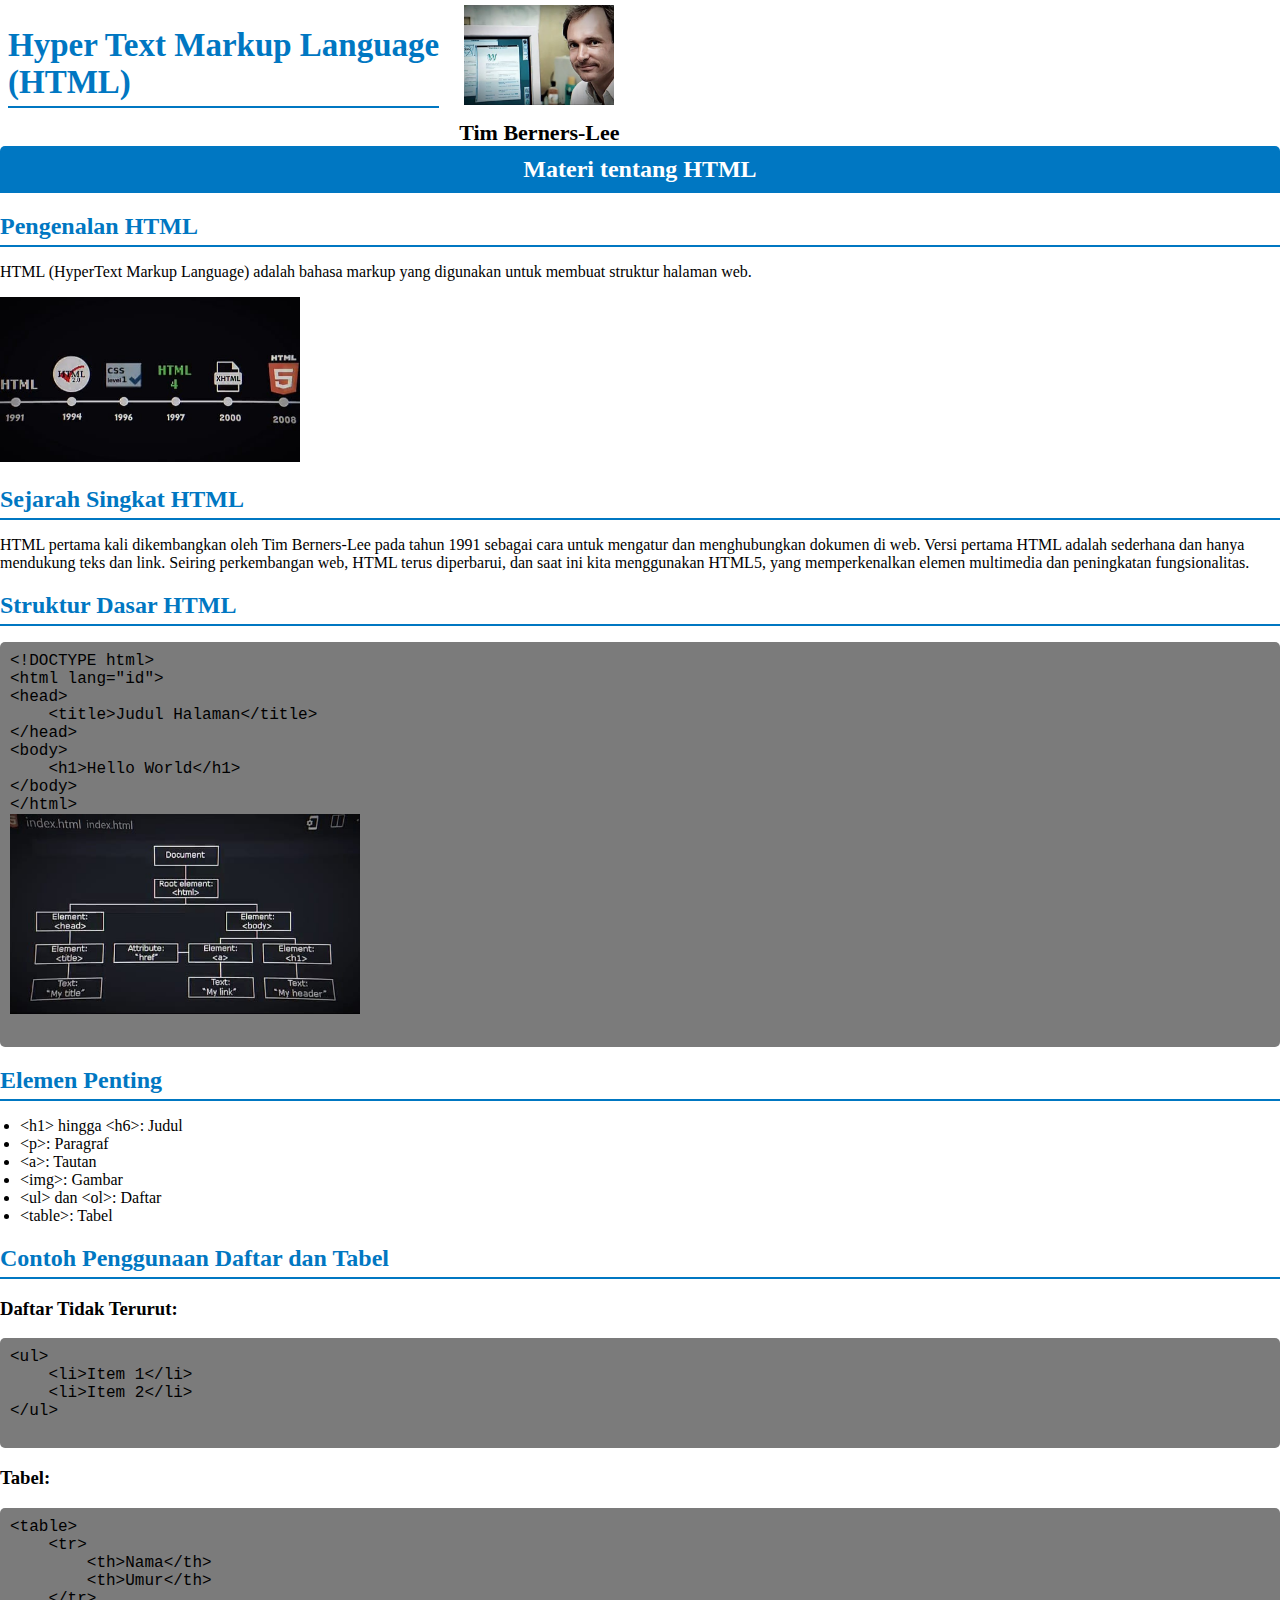
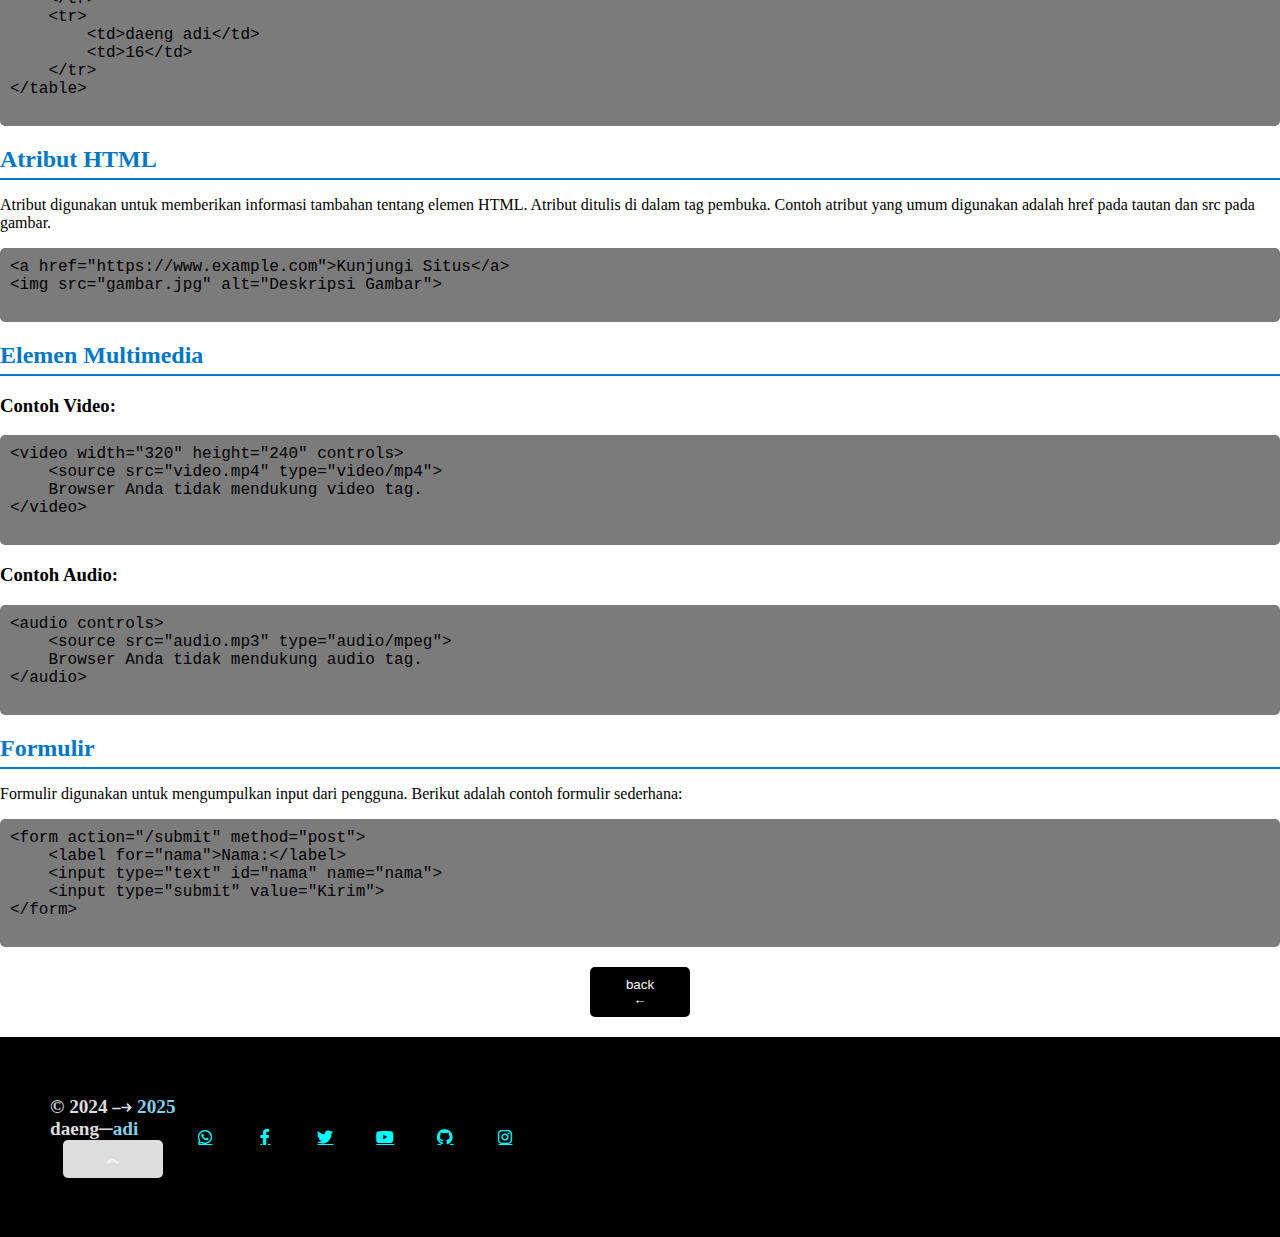
<file: Halaman1.html>
<!DOCTYPE html>
<html>
<head>
 <meta charset="utf-8">
 <title>html dasar</title>
 <link href="https://cdnjs.cloudflare.com/ajax/libs/font-awesome/5.15.4/css/all.min.css" rel="stylesheet">
 <link rel="stylesheet" href="1.css">
 </head>
 <body>
       <div class="awal">
         <h2>Hyper Text Markup Language<br>(HTML)</h2>
         <div class="content">
         <img src="1.jpeg" alt="HTML">
         <p> Tim Berners-Lee</p>
         </div>
    </div>
    <div class="container">
        <header>
            <h1>Materi tentang HTML</h1>
        </header>

        <section>
            <h2>Pengenalan HTML</h2>
            <p>HTML (HyperText Markup Language) adalah bahasa markup yang digunakan untuk membuat struktur halaman web.</p>
            <img src="11.jpeg" alt="Gambar"
        </section>

        <section>
            <h2>Sejarah Singkat HTML</h2>
            <p>
                HTML pertama kali dikembangkan oleh Tim Berners-Lee pada tahun 1991 sebagai cara untuk mengatur dan menghubungkan dokumen di web.
                Versi pertama HTML adalah sederhana dan hanya mendukung teks dan link. Seiring perkembangan web, HTML terus diperbarui,
                dan saat ini kita menggunakan HTML5, yang memperkenalkan elemen multimedia dan peningkatan fungsionalitas.
            </p>
        </section>

        <section>
            <h2>Struktur Dasar HTML</h2>
            <pre>
&lt;!DOCTYPE html&gt;
&lt;html lang="id"&gt;
&lt;head&gt;
    &lt;title&gt;Judul Halaman&lt;/title&gt;
&lt;/head&gt;
&lt;body&gt;
    &lt;h1&gt;Hello World&lt;/h1&gt;
&lt;/body&gt;
&lt;/html&gt;
<img src="11111111.jpeg" alt="Gambar">
            </pre>
        </section>

        <section>
            <h2>Elemen Penting</h2>
            <ul>
                <li>&lt;h1&gt; hingga &lt;h6&gt;: Judul</li>
                <li>&lt;p&gt;: Paragraf</li>
                <li>&lt;a&gt;: Tautan</li>
                <li>&lt;img&gt;: Gambar</li>
                <li>&lt;ul&gt; dan &lt;ol&gt;: Daftar</li>
                <li>&lt;table&gt;: Tabel</li>
            </ul>
        </section>

        <section>
            <h2>Contoh Penggunaan Daftar dan Tabel</h2>
            <h3>Daftar Tidak Terurut:</h3>
            <pre>
&lt;ul&gt;
    &lt;li&gt;Item 1&lt;/li&gt;
    &lt;li&gt;Item 2&lt;/li&gt;
&lt;/ul&gt;
            </pre>

            <h3>Tabel:</h3>
            <pre>
&lt;table&gt;
    &lt;tr&gt;
        &lt;th&gt;Nama&lt;/th&gt;
        &lt;th&gt;Umur&lt;/th&gt;
    &lt;/tr&gt;
    &lt;tr&gt;
        &lt;td&gt;daeng adi&lt;/td&gt;
        &lt;td&gt;16&lt;/td&gt;
    &lt;/tr&gt;
&lt;/table&gt;
            </pre>
        </section>

        <section>
            <h2>Atribut HTML</h2>
            <p>
                Atribut digunakan untuk memberikan informasi tambahan tentang elemen HTML. Atribut ditulis di dalam tag pembuka.
                Contoh atribut yang umum digunakan adalah href pada tautan dan src pada gambar.
            </p>
            <pre>
&lt;a href="https://www.example.com"&gt;Kunjungi Situs&lt;/a&gt;
&lt;img src="gambar.jpg" alt="Deskripsi Gambar"&gt;
            </pre>
        </section>

        <section>
            <h2>Elemen Multimedia</h2>
            <h3>Contoh Video:</h3>
            <pre>
&lt;video width="320" height="240" controls&gt;
    &lt;source src="video.mp4" type="video/mp4"&gt;
    Browser Anda tidak mendukung video tag.
&lt;/video&gt;
            </pre>

            <h3>Contoh Audio:</h3>
            <pre>
&lt;audio controls&gt;
    &lt;source src="audio.mp3" type="audio/mpeg"&gt;
    Browser Anda tidak mendukung audio tag.
&lt;/audio&gt;
            </pre>
        </section>

        <section>
            <h2>Formulir</h2>
            <p>Formulir digunakan untuk mengumpulkan input dari pengguna. Berikut adalah contoh formulir sederhana:</p>
            <pre>
&lt;form action="/submit" method="post"&gt;
    &lt;label for="nama"&gt;Nama:&lt;/label&gt;
    &lt;input type="text" id="nama" name="nama"&gt;
    &lt;input type="submit" value="Kirim"&gt;
&lt;/form&gt;
            </pre>
        </section>
           <button onclick="window.location.href='Index.html'">back<br>&larr;</button>
    </div>
    <footer>
        <div class="footer-content">
          <p>&copy; 2024 &rbarr; <span>2025</span> <br>daeng&HorizontalLine;<span>adi</span></p>
          <button id="back-to-top">︽</button>
        </div>
       <!--social-->
     <div class="social-icons">
     <a href="#"><i class="fab fa-whatsapp"></i></a>
     <a href="#"><i class="fab fa-facebook-f"></i></a>
     <a href="#"><i class="fab fa-twitter"></i></a>
     <a href="#"><i class="fab fa-youtube"></i></a>
     <a href="#"><i class="fab fa-github"></i></a>
     <a href="#"><i class="fab fa-instagram"></i></a>
   
     </div>
     </footer>
       <script src="1.js"></script>
     </body>
   </html>
</file>
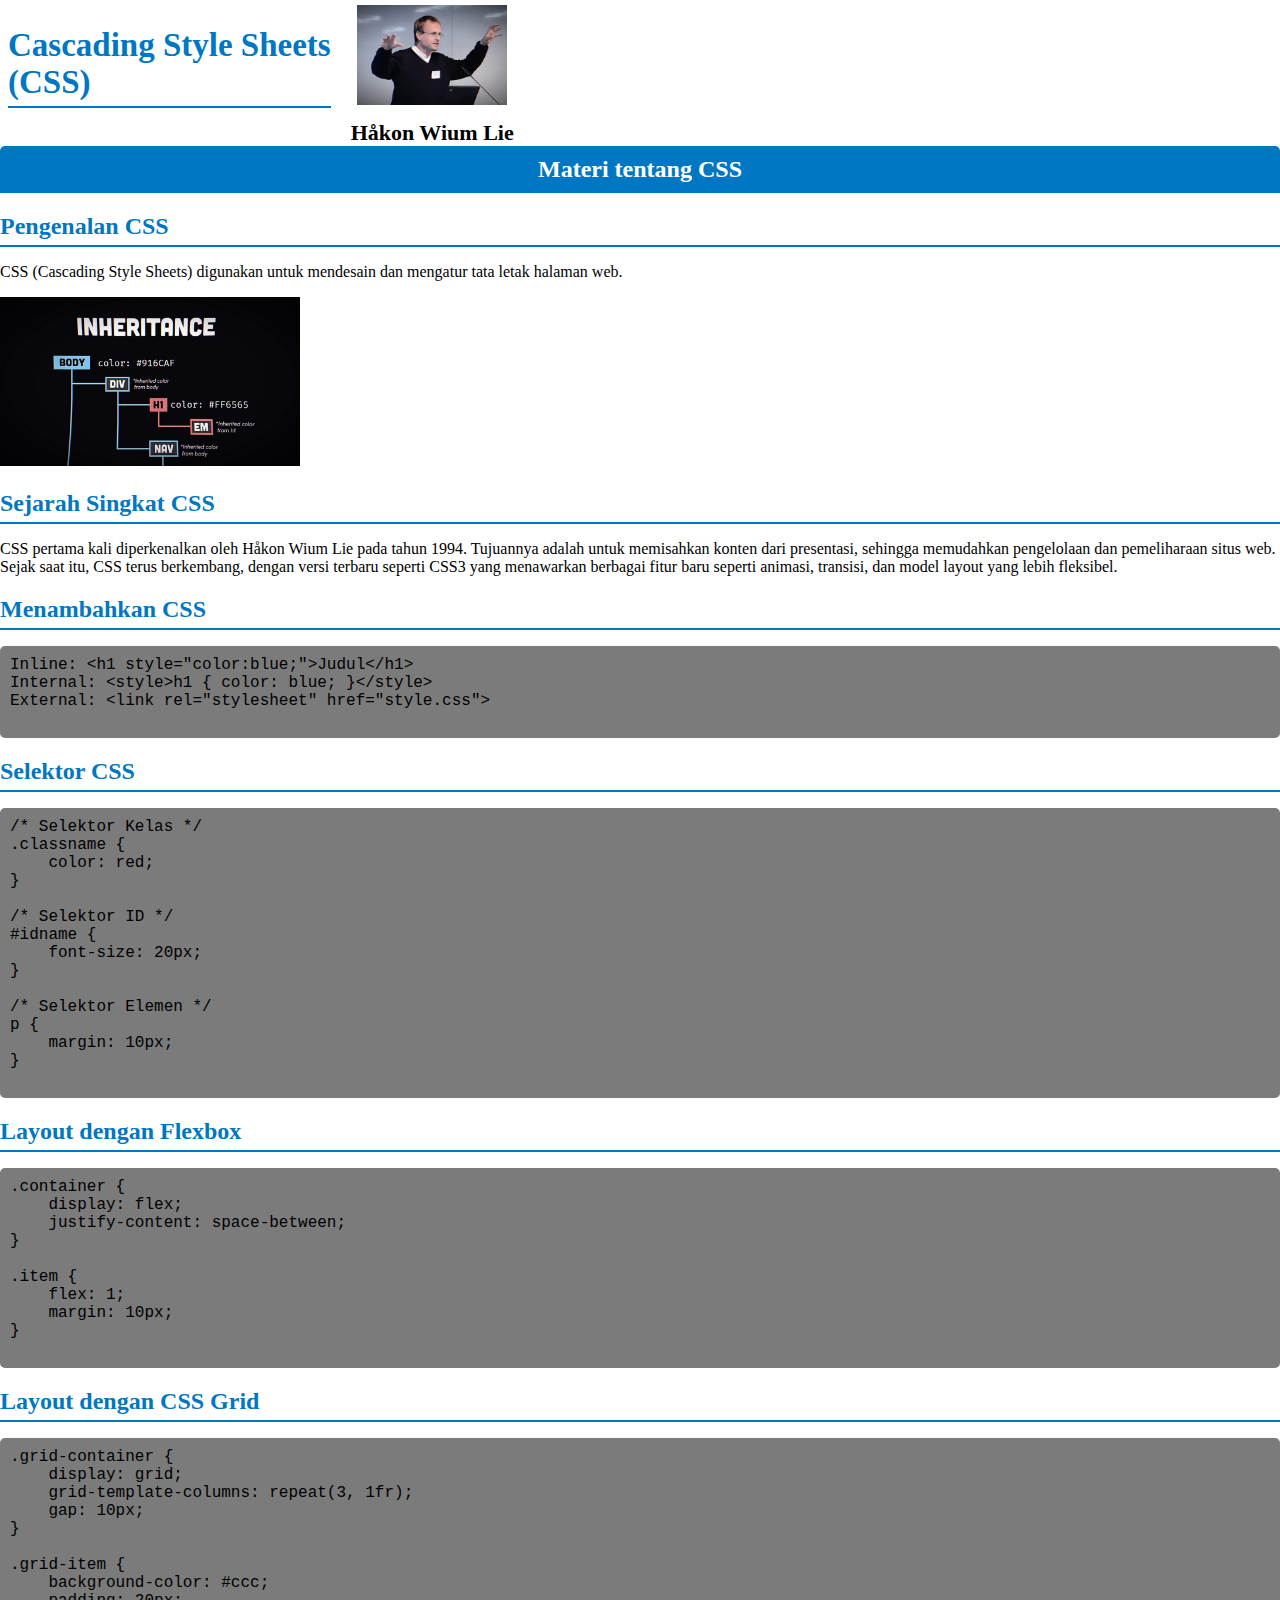
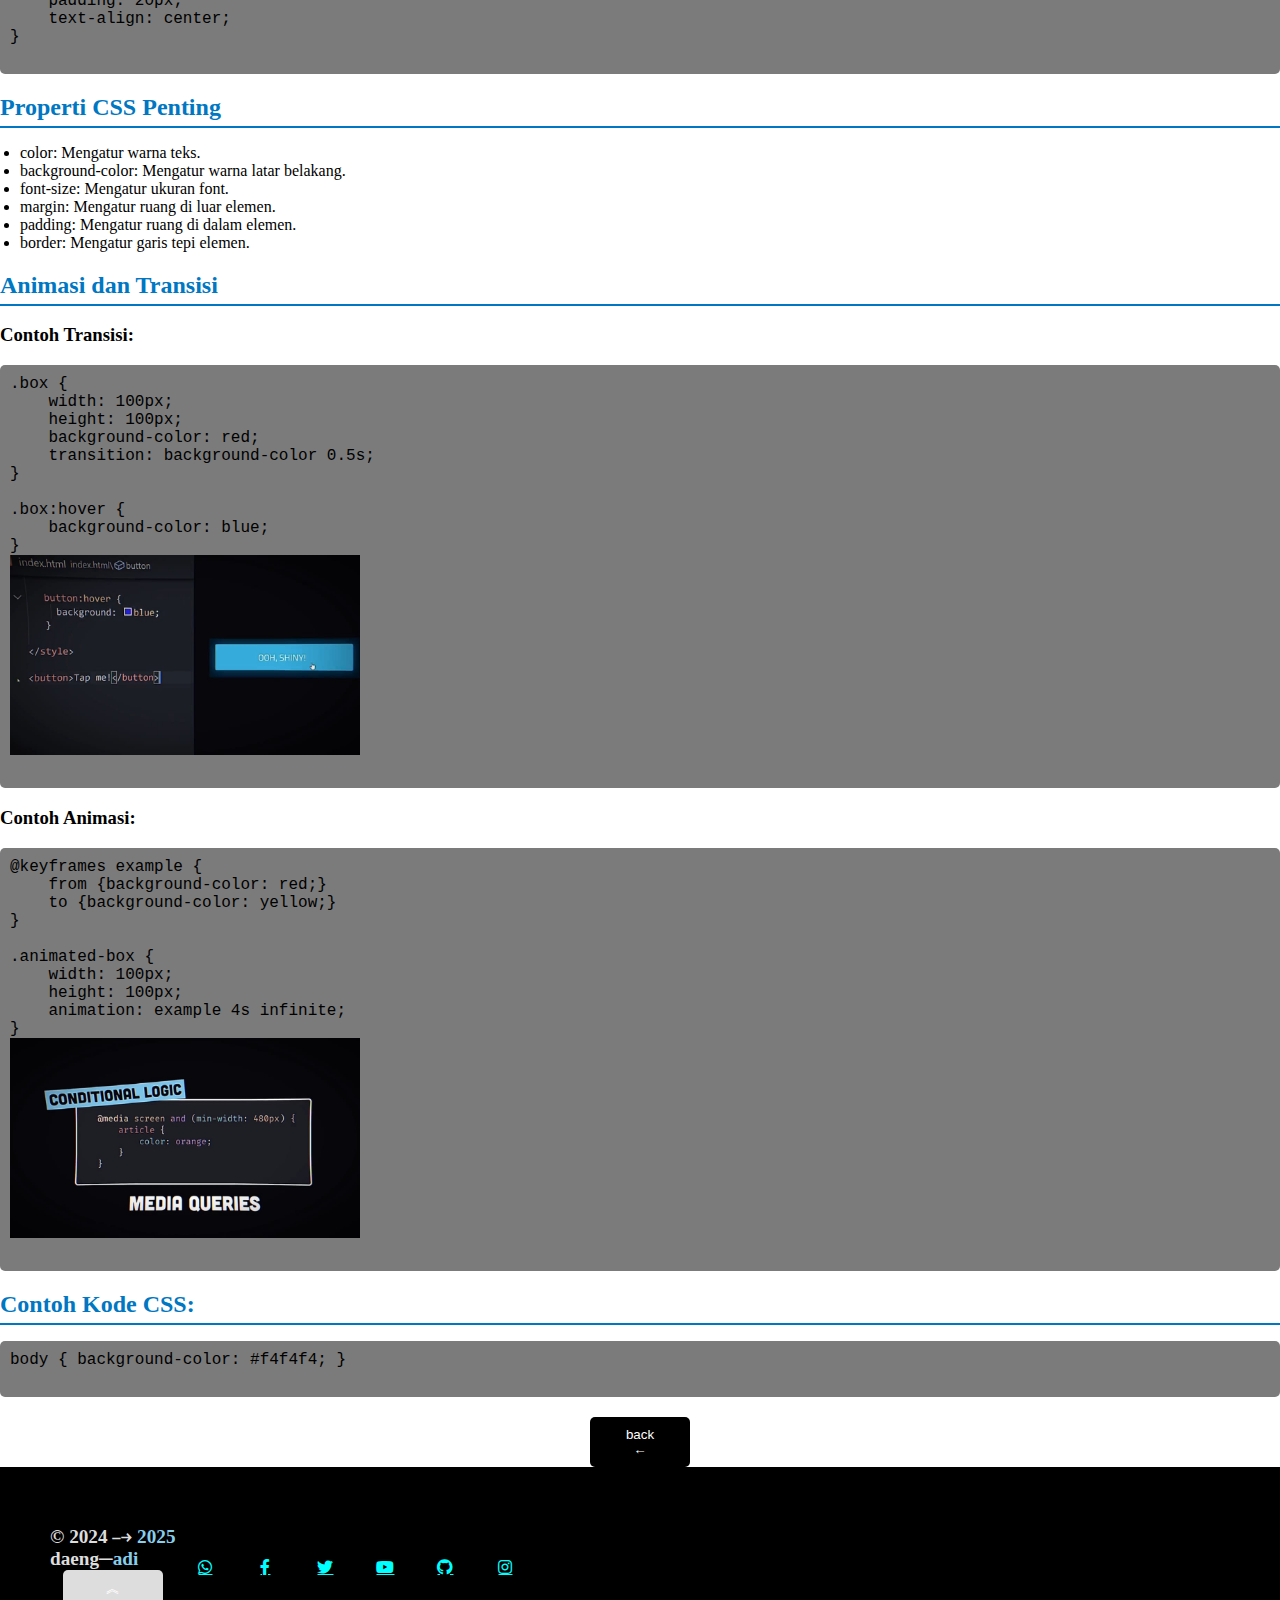
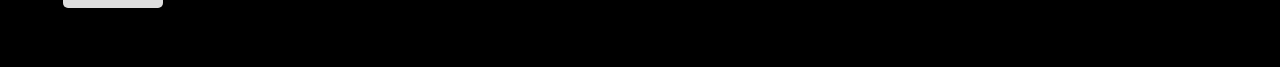
<file: halaman2.html>
<!DOCTYPE html>
<html>
<head>
 <meta charset="utf-8">
 <title>html dasar</title>
 <link href="https://cdnjs.cloudflare.com/ajax/libs/font-awesome/5.15.4/css/all.min.css" rel="stylesheet">
 <link rel="stylesheet" href="1.css">
 </head>
 <body>
       <div class="awal">
         <h2>Cascading Style Sheets<br>(CSS)</h2>
         <div class="content">
         <img src="2.jpeg" alt="HTML">
         <p>Håkon Wium Lie</p>
         </div>
    </div>
    <div class="container">
        <header>
            <h1>Materi tentang CSS</h1>
        </header>

        <section>
            <h2>Pengenalan CSS</h2>
            <p>CSS (Cascading Style Sheets) digunakan untuk mendesain dan mengatur tata letak halaman web.</p>
            <img src="22.jpeg" alt="gambar">
        </section>

        <section>
            <h2>Sejarah Singkat CSS</h2>
            <p>
                CSS pertama kali diperkenalkan oleh Håkon Wium Lie pada tahun 1994. Tujuannya adalah untuk memisahkan konten dari presentasi, 
                sehingga memudahkan pengelolaan dan pemeliharaan situs web. Sejak saat itu, CSS terus berkembang, dengan versi terbaru seperti CSS3 
                yang menawarkan berbagai fitur baru seperti animasi, transisi, dan model layout yang lebih fleksibel.
            </p>
        </section>

        <section>
            <h2>Menambahkan CSS</h2>
            <pre>
Inline: &lt;h1 style="color:blue;"&gt;Judul&lt;/h1&gt;
Internal: &lt;style&gt;h1 { color: blue; }&lt;/style&gt;
External: &lt;link rel="stylesheet" href="style.css"&gt;
            </pre>
        </section>

        <section>
            <h2>Selektor CSS</h2>
            <pre>
/* Selektor Kelas */
.classname {
    color: red;
}

/* Selektor ID */
#idname {
    font-size: 20px;
}

/* Selektor Elemen */
p {
    margin: 10px;
}
            </pre>
        </section>

        <section>
            <h2>Layout dengan Flexbox</h2>
            <pre>
.container {
    display: flex;
    justify-content: space-between;
}

.item {
    flex: 1;
    margin: 10px;
}
            </pre>
        </section>

        <section>
            <h2>Layout dengan CSS Grid</h2>
            <pre>
.grid-container {
    display: grid;
    grid-template-columns: repeat(3, 1fr);
    gap: 10px;
}

.grid-item {
    background-color: #ccc;
    padding: 20px;
    text-align: center;
}
            </pre>
        </section>

        <section>
            <h2>Properti CSS Penting</h2>
            <ul>
                <li>color: Mengatur warna teks.</li>
                <li>background-color: Mengatur warna latar belakang.</li>
                <li>font-size: Mengatur ukuran font.</li>
                <li>margin: Mengatur ruang di luar elemen.</li>
                <li>padding: Mengatur ruang di dalam elemen.</li>
                <li>border: Mengatur garis tepi elemen.</li>
            </ul>
        </section>

        <section>
            <h2>Animasi dan Transisi</h2>
            <h3>Contoh Transisi:</h3>
            <pre>
.box {
    width: 100px;
    height: 100px;
    background-color: red;
    transition: background-color 0.5s;
}

.box:hover {
    background-color: blue;
}
<img src="666666.jpeg" alt="gambar">
            </pre>

            <h3>Contoh Animasi:</h3>
            <pre>
@keyframes example {
    from {background-color: red;}
    to {background-color: yellow;}
}

.animated-box {
    width: 100px;
    height: 100px;
    animation: example 4s infinite;
}
<img src="2222222.jpeg" alt="gambar">
            </pre>
        </section>

        <section>
            <h2>Contoh Kode CSS:</h2>
            <pre>
body { background-color: #f4f4f4; }
            </pre>
        </section>

        <button onclick="window.location.href='Index.html'">back<br>&larr;</button>
    </div>
    <footer>
        <div class="footer-content">
          <p>&copy; 2024 &rbarr; <span>2025</span> <br>daeng&HorizontalLine;<span>adi</span></p>
          <button id="back-to-top">︽</button>
        </div>
       <!--social-->
     <div class="social-icons">
     <a href="#"><i class="fab fa-whatsapp"></i></a>
     <a href="#"><i class="fab fa-facebook-f"></i></a>
     <a href="#"><i class="fab fa-twitter"></i></a>
     <a href="#"><i class="fab fa-youtube"></i></a>
     <a href="#"><i class="fab fa-github"></i></a>
     <a href="#"><i class="fab fa-instagram"></i></a>
   
     </div>
     </footer>
       <script src="1.js"></script>
     </body>
   </html>
</file>
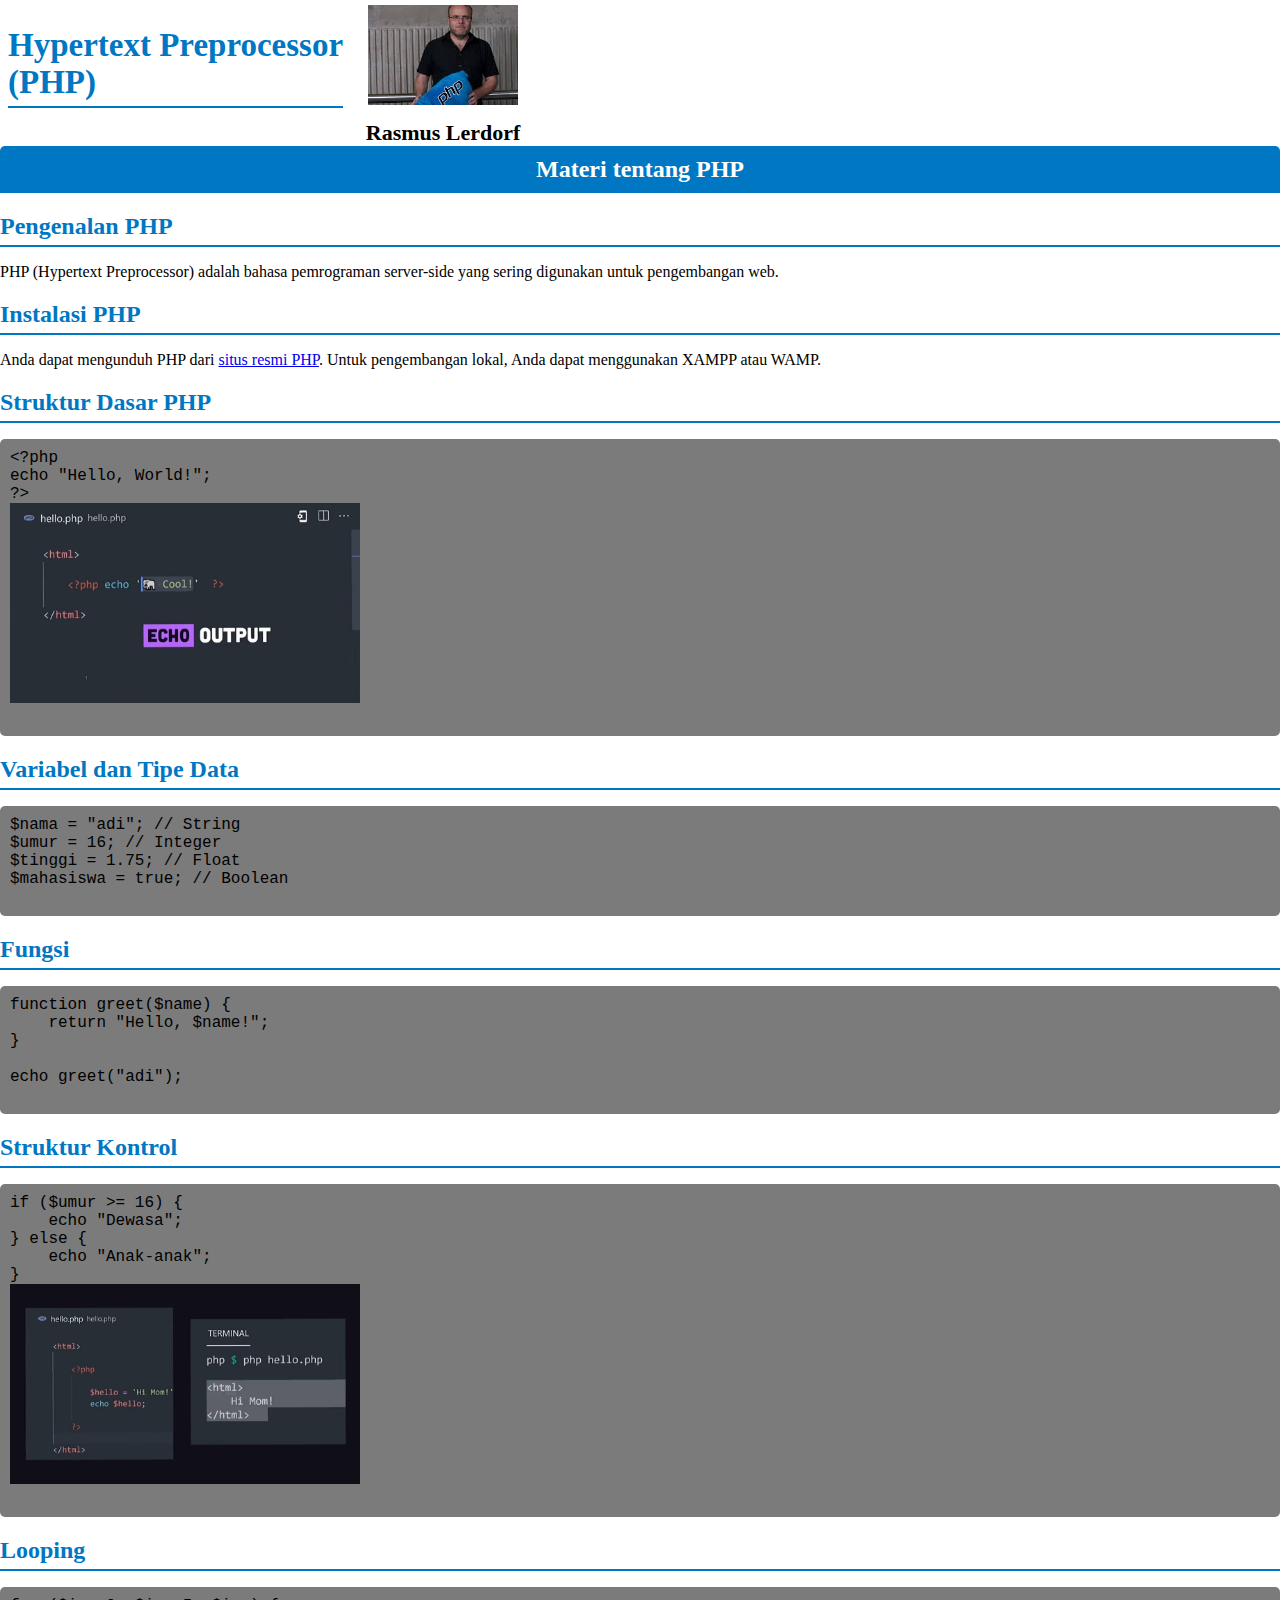
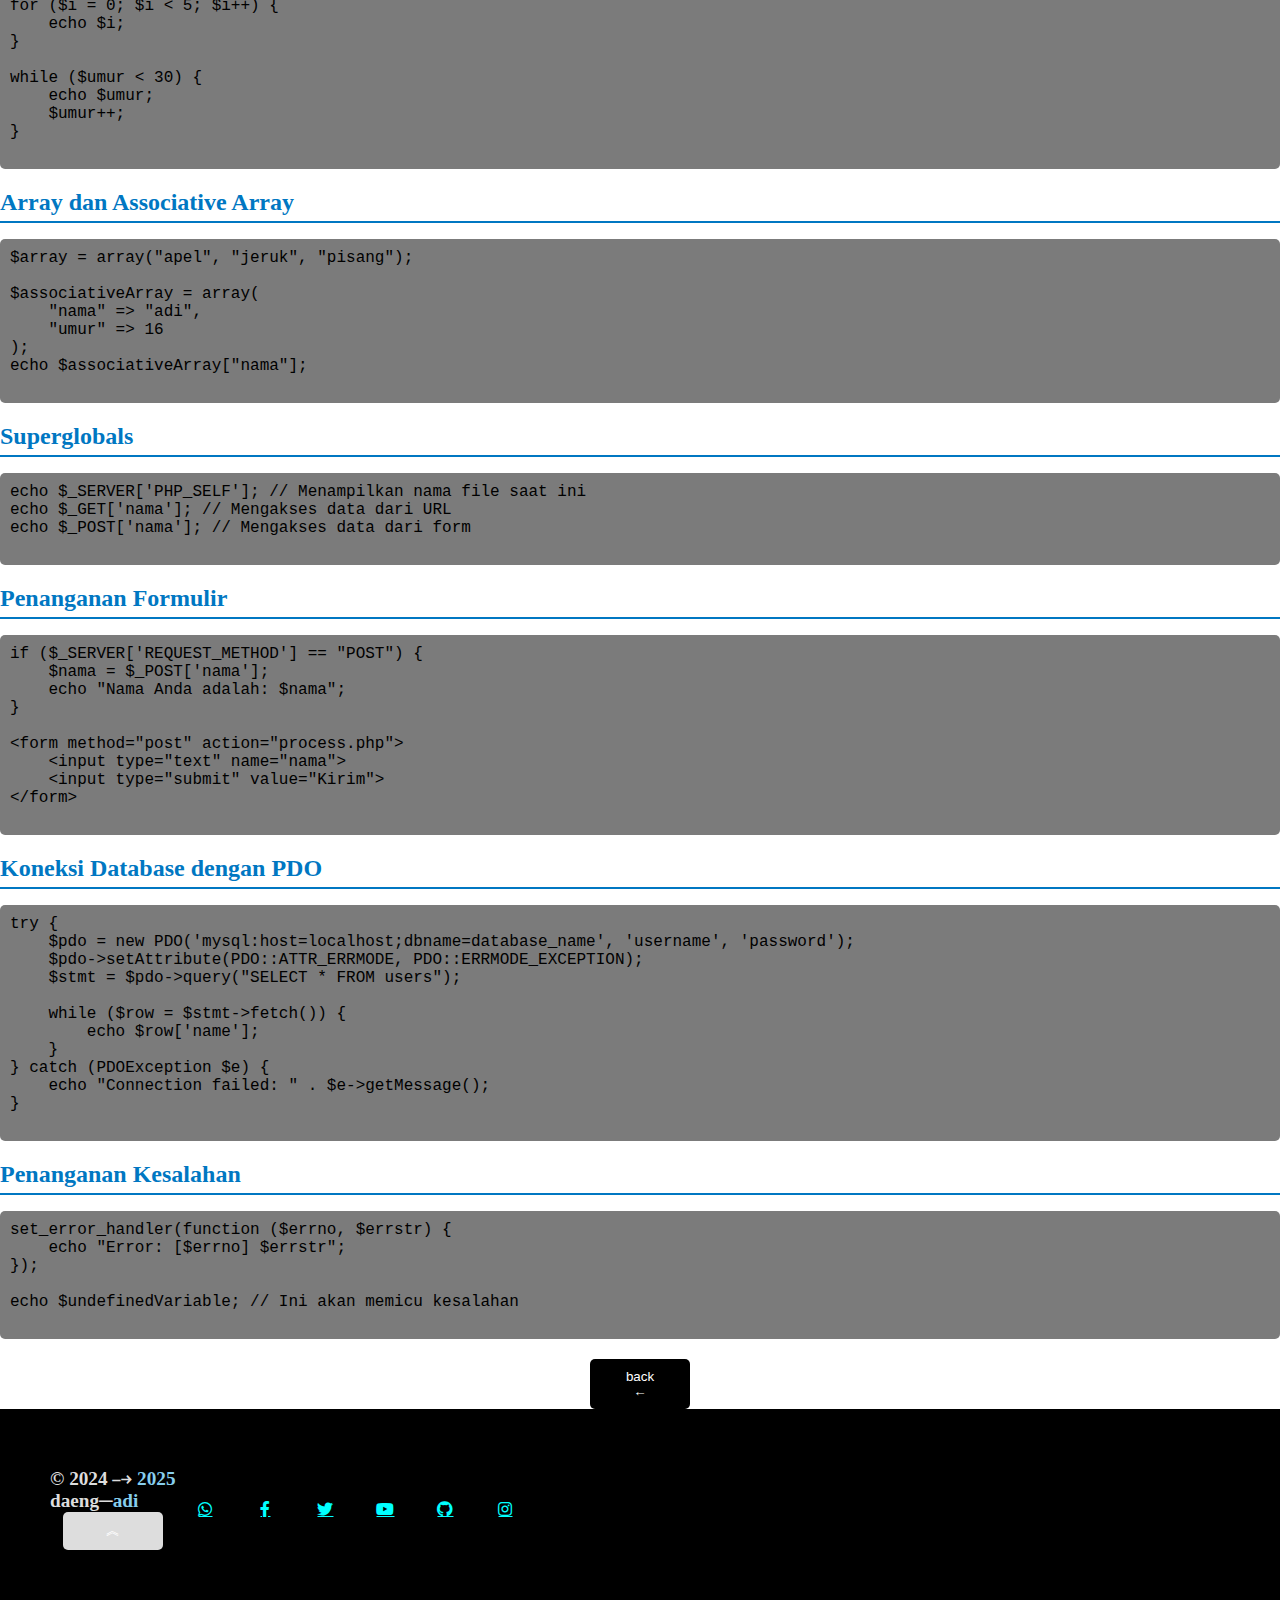
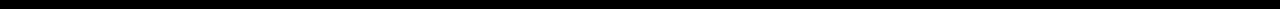
<file: Halaman3.html>
<!DOCTYPE html>
<html>
<head>
 <meta charset="utf-8">
 <title>html dasar</title>
 <link href="https://cdnjs.cloudflare.com/ajax/libs/font-awesome/5.15.4/css/all.min.css" rel="stylesheet">
 <link rel="stylesheet" href="1.css">
 </head>
 <body>
       <div class="awal">
         <h2>Hypertext Preprocessor <br>(PHP)</h2>
         <div class="content">
         <img src="6.jpg" alt="HTML">
         <p>Rasmus Lerdorf</p>
         </div>
    </div>
    <div class="container">
      <header>
        <h1>Materi tentang PHP</h1>
        </header>
        
        <section>
            <h2>Pengenalan PHP</h2>
            <p>PHP (Hypertext Preprocessor) adalah bahasa pemrograman server-side yang sering digunakan untuk pengembangan web.</p>
        </section>

        <section>
            <h2>Instalasi PHP</h2>
            <p>Anda dapat mengunduh PHP dari <a href="https://www.php.net" target="_blank">situs resmi PHP</a>. Untuk pengembangan lokal, Anda dapat menggunakan XAMPP atau WAMP.</p>
        </section>

        <section>
            <h2>Struktur Dasar PHP</h2>
            <pre>
&lt;?php
echo "Hello, World!";
?&gt;
<img src="666.jpeg" alt="gambar">
            </pre>
        </section>

        <section>
            <h2>Variabel dan Tipe Data</h2>
            <pre>
$nama = "adi"; // String
$umur = 16; // Integer
$tinggi = 1.75; // Float
$mahasiswa = true; // Boolean
            </pre>
        </section>

        <section>
            <h2>Fungsi</h2>
            <pre>
function greet($name) {
    return "Hello, $name!";
}

echo greet("adi");
            </pre>
        </section>

        <section>
            <h2>Struktur Kontrol</h2>
            <pre>
if ($umur >= 16) {
    echo "Dewasa";
} else {
    echo "Anak-anak";
}
<img src="66.jpeg" alt="gambar">
            </pre>
        </section>

        <section>
            <h2>Looping</h2>
            <pre>
for ($i = 0; $i < 5; $i++) {
    echo $i;
}

while ($umur < 30) {
    echo $umur;
    $umur++;
}
            </pre>
        </section>

        <section>
            <h2>Array dan Associative Array</h2>
            <pre>
$array = array("apel", "jeruk", "pisang");

$associativeArray = array(
    "nama" => "adi",
    "umur" => 16
);
echo $associativeArray["nama"];
            </pre>
        </section>

        <section>
            <h2>Superglobals</h2>
            <pre>
echo $_SERVER['PHP_SELF']; // Menampilkan nama file saat ini
echo $_GET['nama']; // Mengakses data dari URL
echo $_POST['nama']; // Mengakses data dari form
            </pre>
        </section>

        <section>
            <h2>Penanganan Formulir</h2>
            <pre>
if ($_SERVER['REQUEST_METHOD'] == "POST") {
    $nama = $_POST['nama'];
    echo "Nama Anda adalah: $nama";
}

&lt;form method="post" action="process.php"&gt;
    &lt;input type="text" name="nama"&gt;
    &lt;input type="submit" value="Kirim"&gt;
&lt;/form&gt;
            </pre>
        </section>

        <section>
            <h2>Koneksi Database dengan PDO</h2>
            <pre>
try {
    $pdo = new PDO('mysql:host=localhost;dbname=database_name', 'username', 'password');
    $pdo->setAttribute(PDO::ATTR_ERRMODE, PDO::ERRMODE_EXCEPTION);
    $stmt = $pdo->query("SELECT * FROM users");

    while ($row = $stmt->fetch()) {
        echo $row['name'];
    }
} catch (PDOException $e) {
    echo "Connection failed: " . $e->getMessage();
}
            </pre>
        </section>

        <section>
            <h2>Penanganan Kesalahan</h2>
            <pre>
set_error_handler(function ($errno, $errstr) {
    echo "Error: [$errno] $errstr";
});

echo $undefinedVariable; // Ini akan memicu kesalahan
            </pre>
        </section>
        <button onclick="window.location.href='Index.html'">back<br>&larr;</button>
    </div>
    <footer>
        <div class="footer-content">
          <p>&copy; 2024 &rbarr; <span>2025</span> <br>daeng&HorizontalLine;<span>adi</span></p>
          <button id="back-to-top">︽</button>
        </div>
       <!--social-->
     <div class="social-icons">
     <a href="#"><i class="fab fa-whatsapp"></i></a>
     <a href="#"><i class="fab fa-facebook-f"></i></a>
     <a href="#"><i class="fab fa-twitter"></i></a>
     <a href="#"><i class="fab fa-youtube"></i></a>
     <a href="#"><i class="fab fa-github"></i></a>
     <a href="#"><i class="fab fa-instagram"></i></a>
   
     </div>
     </footer>
       <script src="1.js"></script>
     </body>
   </html>
</file>
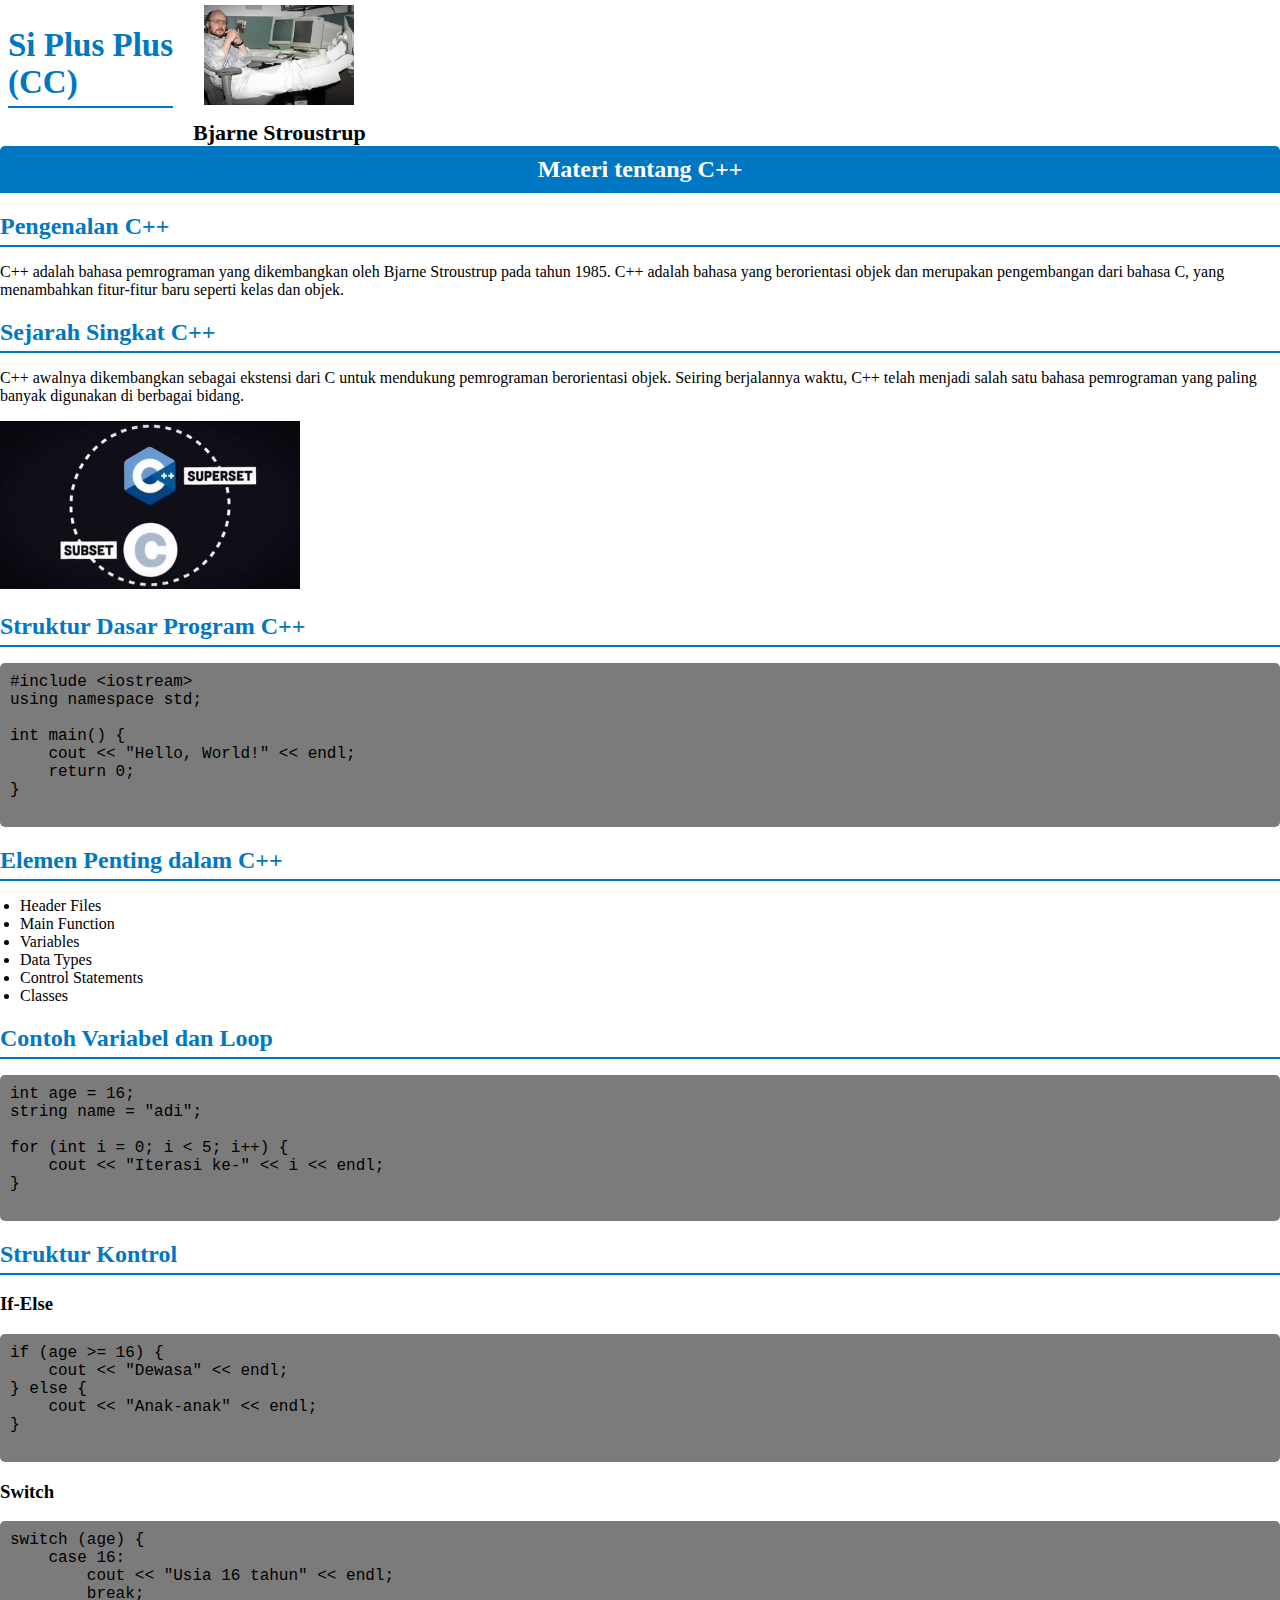
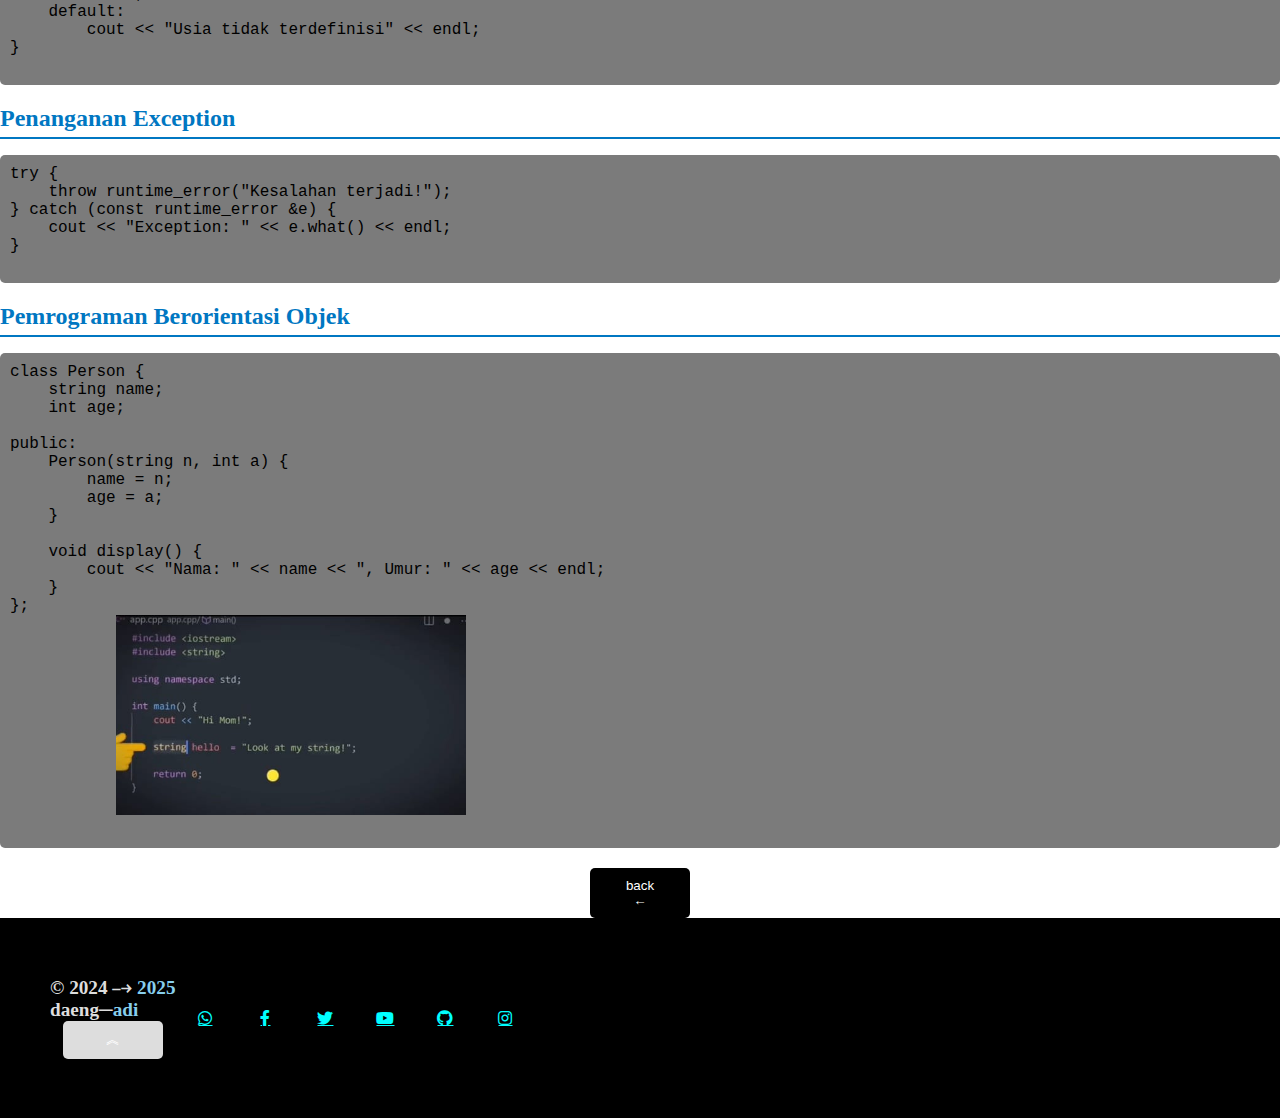
<file: halaman4.html>
<!DOCTYPE html>
<html>
<head>
 <meta charset="utf-8">
 <title>html dasar</title>
 <link href="https://cdnjs.cloudflare.com/ajax/libs/font-awesome/5.15.4/css/all.min.css" rel="stylesheet">
 <link rel="stylesheet" href="1.css">
 </head>
 <body>
       <div class="awal">
         <h2>Si Plus Plus<br>(CC)</h2>
         <div class="content">
         <img src="4.jpeg" alt="HTML">
         <p> Bjarne Stroustrup</p>
         </div>
    </div>
    <div class="container">
      <header>
        <h1>Materi tentang C++</h1>
        </header>

        <section>
            <h2>Pengenalan C++</h2>
            <p>C++ adalah bahasa pemrograman yang dikembangkan oleh Bjarne Stroustrup pada tahun 1985. C++ adalah bahasa yang berorientasi objek dan merupakan pengembangan dari bahasa C, yang menambahkan fitur-fitur baru seperti kelas dan objek.</p>
        </section>

        <section>
            <h2>Sejarah Singkat C++</h2>
            <p>C++ awalnya dikembangkan sebagai ekstensi dari C untuk mendukung pemrograman berorientasi objek. Seiring berjalannya waktu, C++ telah menjadi salah satu bahasa pemrograman yang paling banyak digunakan di berbagai bidang.</p>
             <img src="44.jpeg" alt="gambar">
        </section>

        <section>
            <h2>Struktur Dasar Program C++</h2>
            <pre>
#include &lt;iostream&gt;
using namespace std;

int main() {
    cout &lt;&lt; "Hello, World!" &lt;&lt; endl;
    return 0;
}
            </pre>
        </section>

        <section>
            <h2>Elemen Penting dalam C++</h2>
            <ul>
                <li>Header Files</li>
                <li>Main Function</li>
                <li>Variables</li>
                <li>Data Types</li>
                <li>Control Statements</li>
                <li>Classes</li>
            </ul>
        </section>

        <section>
            <h2>Contoh Variabel dan Loop</h2>
            <pre>
int age = 16;
string name = "adi";

for (int i = 0; i &lt; 5; i++) {
    cout &lt;&lt; "Iterasi ke-" &lt;&lt; i &lt;&lt; endl;
}
            </pre>
        </section>

        <section>
            <h2>Struktur Kontrol</h2>
            <h3>If-Else</h3>
            <pre>
if (age &gt;= 16) {
    cout &lt;&lt; "Dewasa" &lt;&lt; endl;
} else {
    cout &lt;&lt; "Anak-anak" &lt;&lt; endl;
}
            </pre>

            <h3>Switch</h3>
            <pre>
switch (age) {
    case 16:
        cout &lt;&lt; "Usia 16 tahun" &lt;&lt; endl;
        break;
    default:
        cout &lt;&lt; "Usia tidak terdefinisi" &lt;&lt; endl;
}
            </pre>
        </section>

        <section>
            <h2>Penanganan Exception</h2>
            <pre>
try {
    throw runtime_error("Kesalahan terjadi!");
} catch (const runtime_error &e) {
    cout &lt;&lt; "Exception: " &lt;&lt; e.what() &lt;&lt; endl;
}
            </pre>
        </section>

        <section>
            <h2>Pemrograman Berorientasi Objek</h2>
            <pre>
class Person {
    string name;
    int age;

public:
    Person(string n, int a) {
        name = n;
        age = a;
    }

    void display() {
        cout &lt;&lt; "Nama: " &lt;&lt; name &lt;&lt; ", Umur: " &lt;&lt; age &lt;&lt; endl;
    }
};
           <img src="444.jpeg" alt="gambar">
            </pre>
        </section>
        <button onclick="window.location.href='Index.html'">back<br>&larr;</button>
    </div>
    <footer>
        <div class="footer-content">
          <p>&copy; 2024 &rbarr; <span>2025</span> <br>daeng&HorizontalLine;<span>adi</span></p>
          <button id="back-to-top">︽</button>
        </div>
       <!--social-->
     <div class="social-icons">
     <a href="#"><i class="fab fa-whatsapp"></i></a>
     <a href="#"><i class="fab fa-facebook-f"></i></a>
     <a href="#"><i class="fab fa-twitter"></i></a>
     <a href="#"><i class="fab fa-youtube"></i></a>
     <a href="#"><i class="fab fa-github"></i></a>
     <a href="#"><i class="fab fa-instagram"></i></a>
   
     </div>
     </footer>
       <script src="1.js"></script>
     </body>
   </html>
</file>
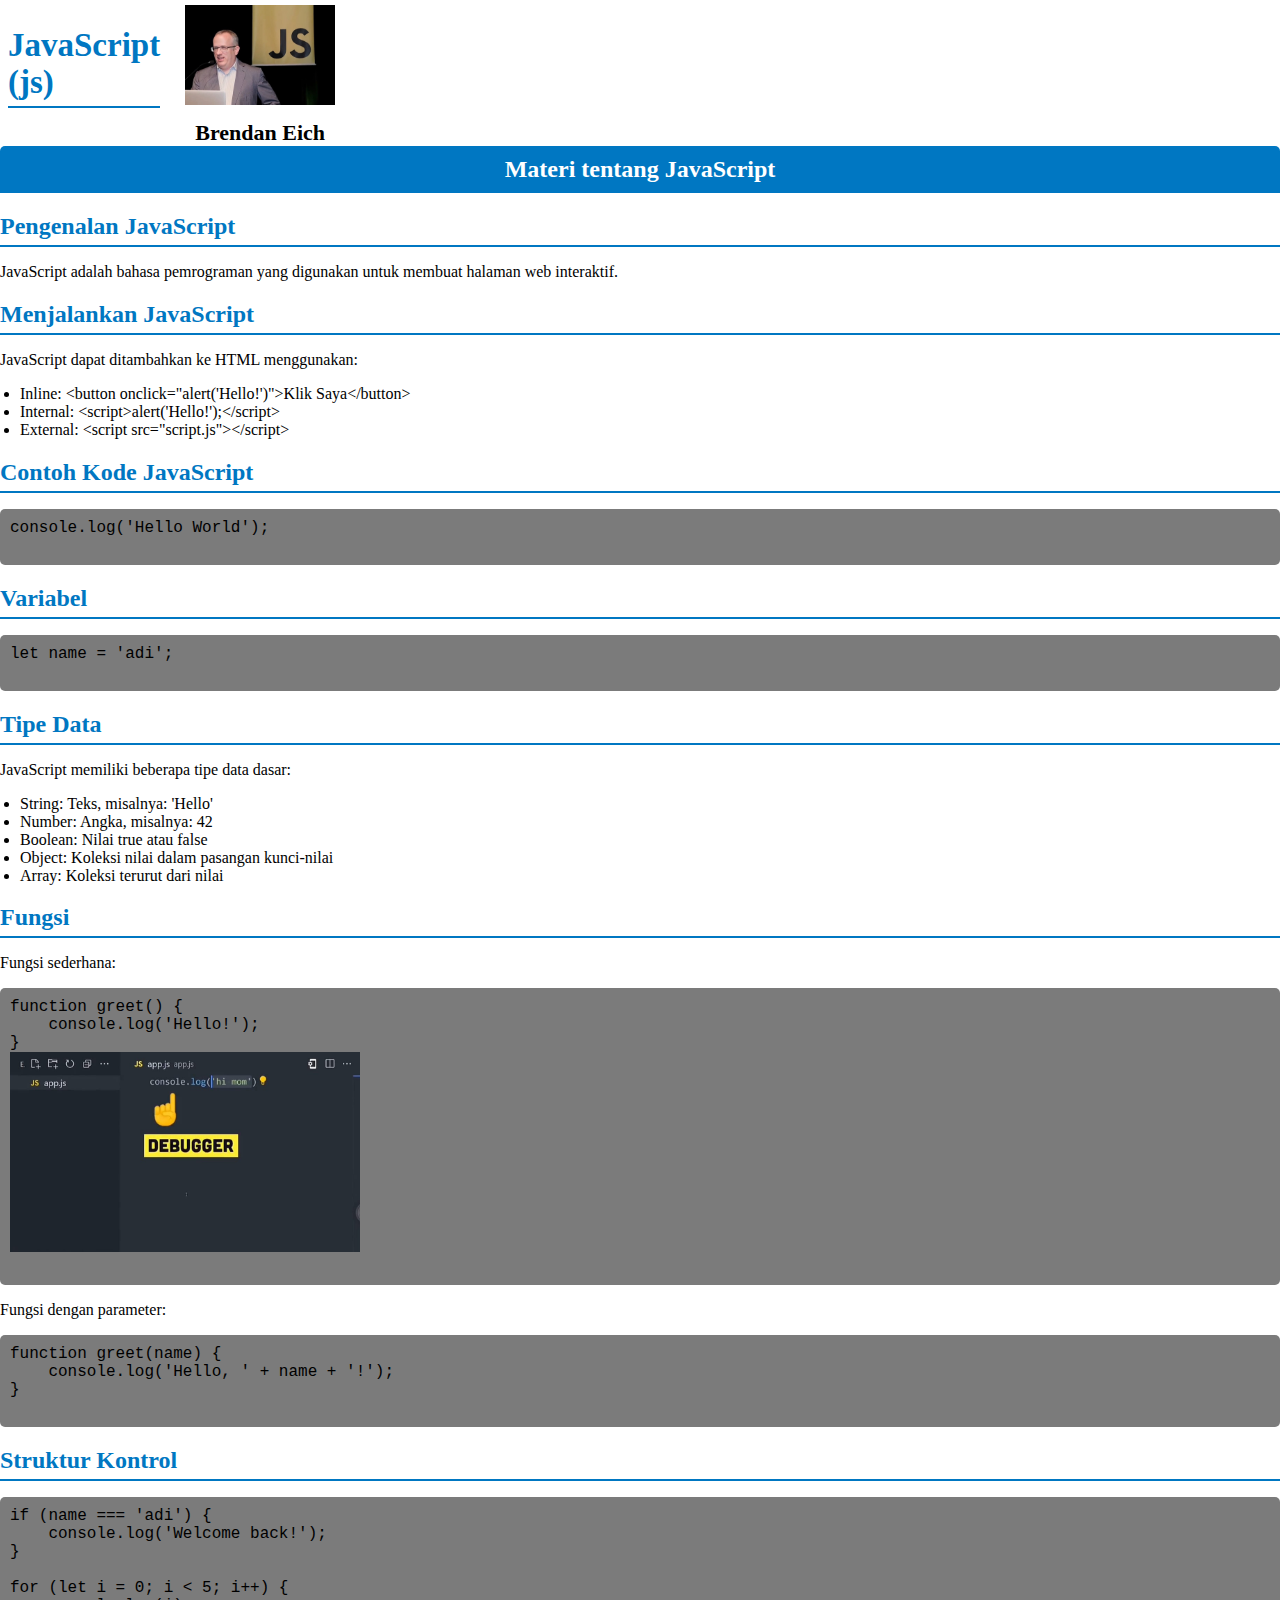
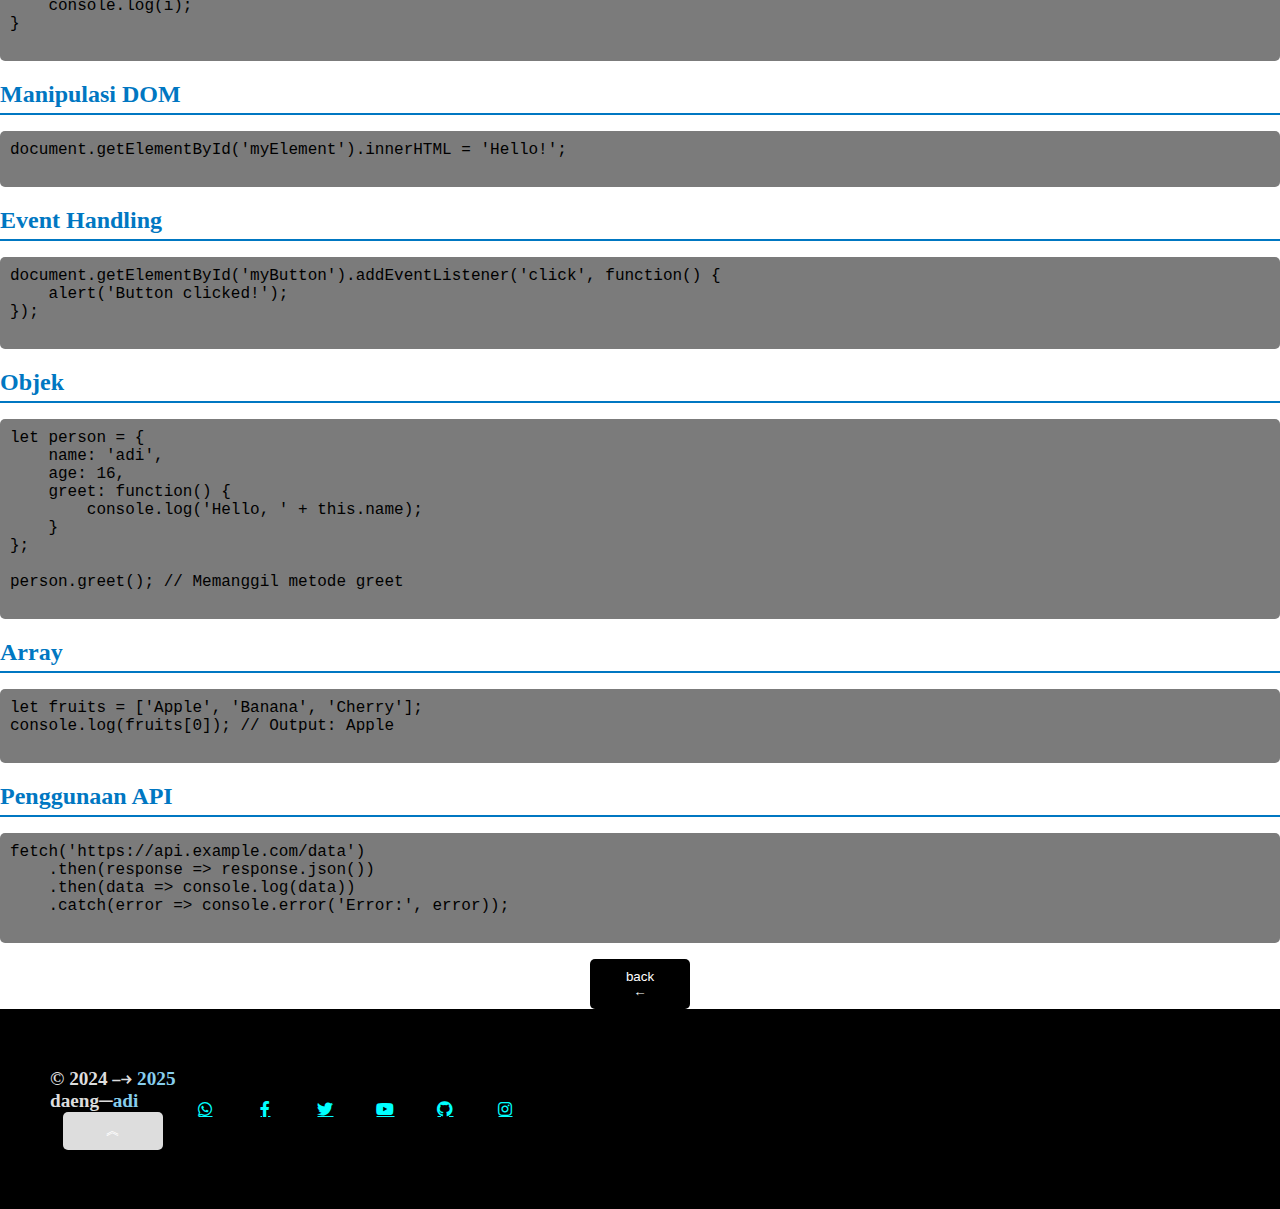
<file: Halaman5.html>
<!DOCTYPE html>
<html lang="id">
<head>
    <meta charset="UTF-8">
    <meta name="viewport" content="width=device-width, initial-scale=1.0">
     <link href="https://cdnjs.cloudflare.com/ajax/libs/font-awesome/5.15.4/css/all.min.css" rel="stylesheet">
    <link rel="stylesheet" href="1.css">
    <title>Materi tentang JavaScript</title>
</head>
 <body>
       <div class="awal">
         <h2>JavaScript<br>(js)</h2>
         <div class="content">
         <img src="5.jpeg" alt="js">
         <p>Brendan Eich</p>
         </div>
    </div>
  <header>
    <h1>Materi tentang JavaScript</h1>
    </header>
    <h2>Pengenalan JavaScript</h2>
    <p>JavaScript adalah bahasa pemrograman yang digunakan untuk membuat halaman web interaktif.</p>
    
    <h2>Menjalankan JavaScript</h2>
    <p>JavaScript dapat ditambahkan ke HTML menggunakan:</p>
    <ul>
        <li>Inline: &lt;button onclick="alert('Hello!')"&gt;Klik Saya&lt;/button&gt;</li>
        <li>Internal: &lt;script&gt;alert('Hello!');&lt;/script&gt;</li>
        <li>External: &lt;script src="script.js"&gt;&lt;/script&gt;</li>
    </ul>
    
    <h2>Contoh Kode JavaScript</h2>
    <pre>
console.log('Hello World');
    </pre>
    
    <h2>Variabel</h2>
    <pre>
let name = 'adi';
    </pre>
    
    <h2>Tipe Data</h2>
    <p>JavaScript memiliki beberapa tipe data dasar:</p>
    <ul>
        <li>String: Teks, misalnya: 'Hello'</li>
        <li>Number: Angka, misalnya: 42</li>
        <li>Boolean: Nilai true atau false</li>
        <li>Object: Koleksi nilai dalam pasangan kunci-nilai</li>
        <li>Array: Koleksi terurut dari nilai</li>
    </ul>
    
    <h2>Fungsi</h2>
    <p>Fungsi sederhana:</p>
    <pre>
function greet() {
    console.log('Hello!');
}
<img src="55.jpeg" alt="gamgar">
    </pre>
    <p>Fungsi dengan parameter:</p>
    <pre>
function greet(name) {
    console.log('Hello, ' + name + '!');
}
    </pre>
    
    <h2>Struktur Kontrol</h2>
    <pre>
if (name === 'adi') {
    console.log('Welcome back!');
}

for (let i = 0; i < 5; i++) {
    console.log(i);
}
    </pre>
    
    <h2>Manipulasi DOM</h2>
    <pre>
document.getElementById('myElement').innerHTML = 'Hello!';
    </pre>
    
    <h2>Event Handling</h2>
    <pre>
document.getElementById('myButton').addEventListener('click', function() {
    alert('Button clicked!');
});
    </pre>
    
    <h2>Objek</h2>
    <pre>
let person = {
    name: 'adi',
    age: 16,
    greet: function() {
        console.log('Hello, ' + this.name);
    }
};

person.greet(); // Memanggil metode greet
    </pre>
    
    <h2>Array</h2>
    <pre>
let fruits = ['Apple', 'Banana', 'Cherry'];
console.log(fruits[0]); // Output: Apple
    </pre>
    
    <h2>Penggunaan API</h2>
    <pre>
fetch('https://api.example.com/data')
    .then(response => response.json())
    .then(data => console.log(data))
    .catch(error => console.error('Error:', error));
    </pre>
    <button onclick="window.location.href='Index.html'">back<br>&larr;</button>
</div>
<footer>
    <div class="footer-content">
      <p>&copy; 2024 &rbarr; <span>2025</span> <br>daeng&HorizontalLine;<span>adi</span></p>
      <button id="back-to-top">︽</button>
    </div>
   <!--social-->
 <div class="social-icons">
 <a href="#"><i class="fab fa-whatsapp"></i></a>
 <a href="#"><i class="fab fa-facebook-f"></i></a>
 <a href="#"><i class="fab fa-twitter"></i></a>
 <a href="#"><i class="fab fa-youtube"></i></a>
 <a href="#"><i class="fab fa-github"></i></a>
 <a href="#"><i class="fab fa-instagram"></i></a>

 </div>
 </footer>
   <script src="1.js"></script>
 </body>
</html>
</file>
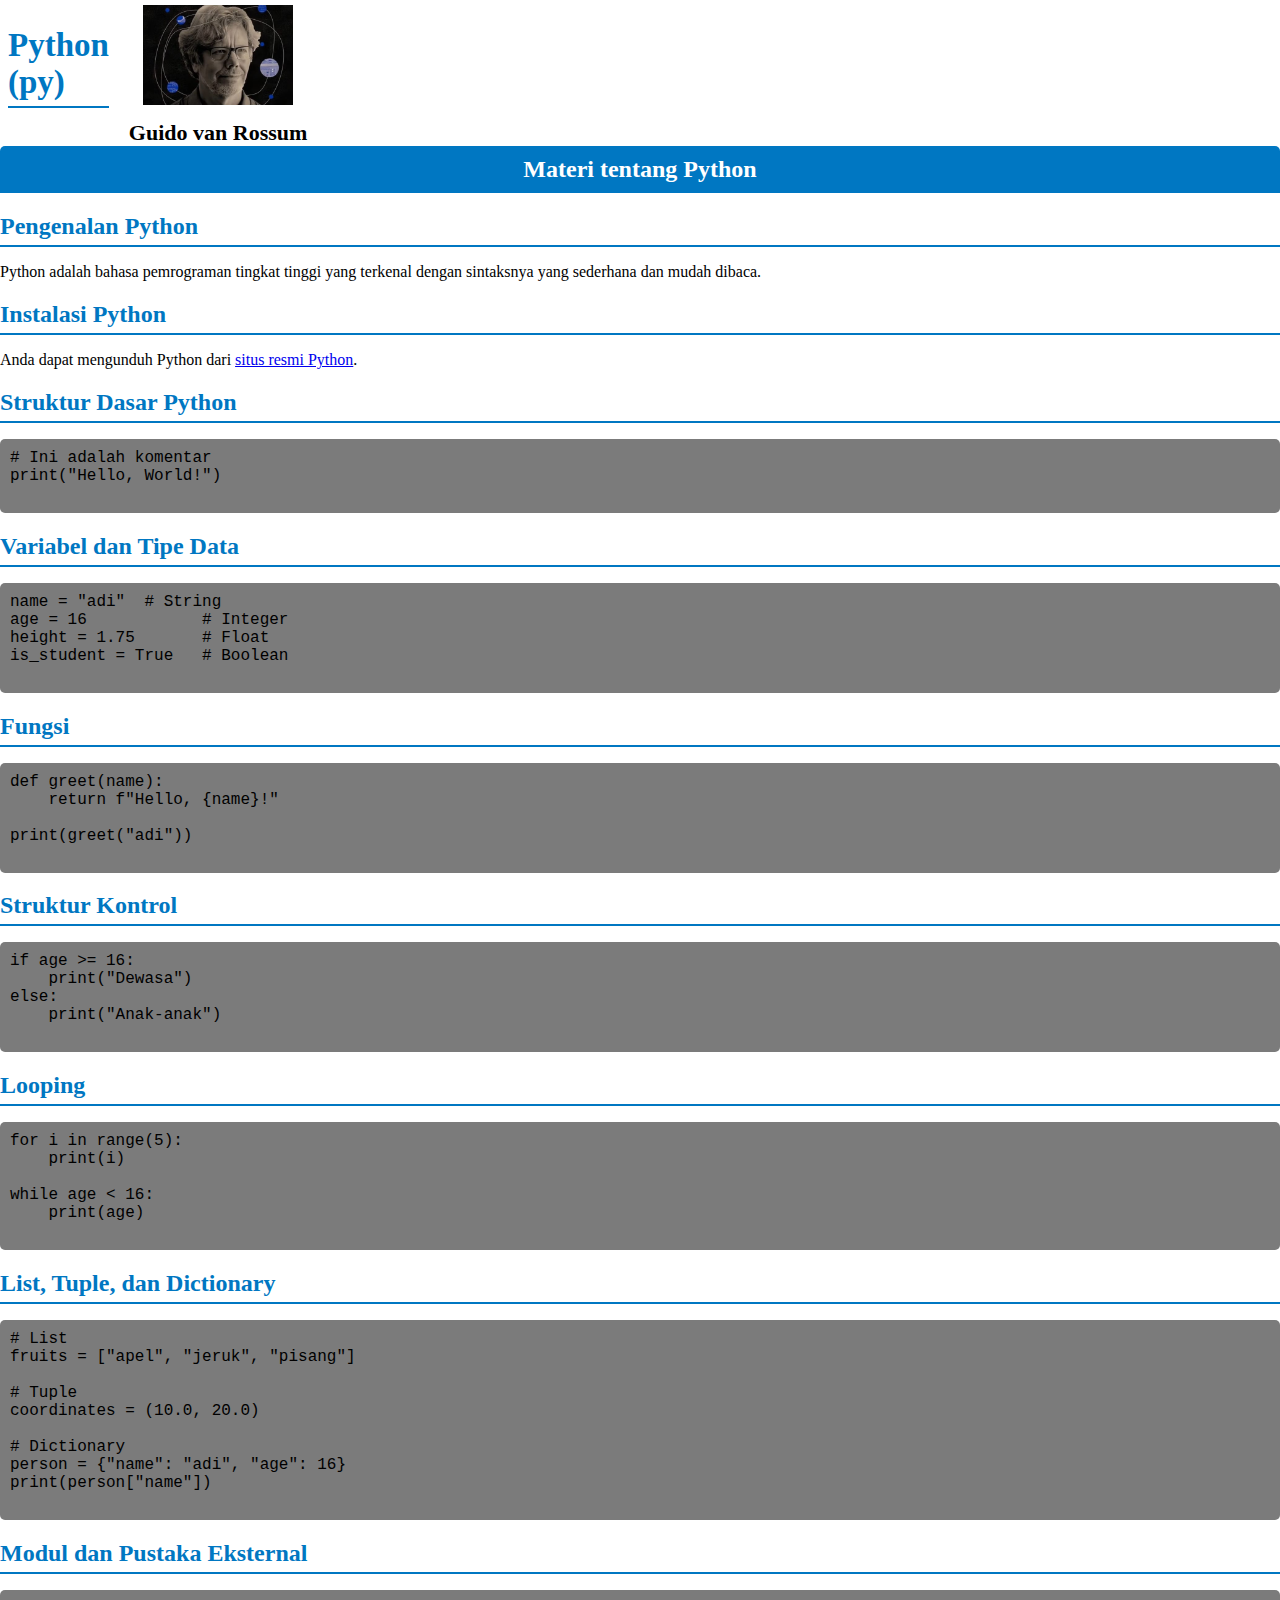
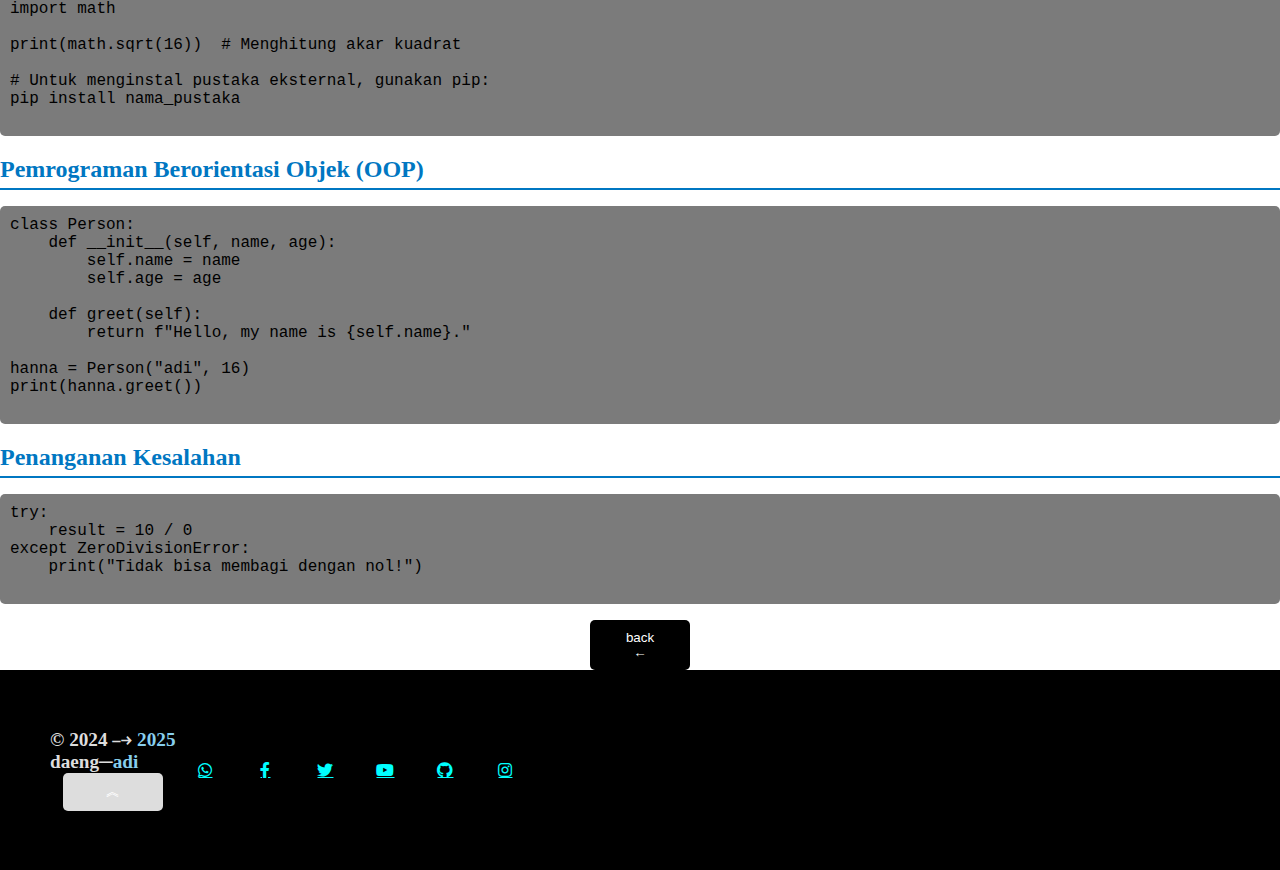
<file: halaman6.html>
<!DOCTYPE html>
<html>
<head>
 <meta charset="utf-8">
 <title>html dasar</title>
 <link href="https://cdnjs.cloudflare.com/ajax/libs/font-awesome/5.15.4/css/all.min.css" rel="stylesheet">
 <link rel="stylesheet" href="1.css">
 </head>
 <body>
       <div class="awal">
         <h2>Python<br>(py)</h2>
         <div class="content">
         <img src="3.jpeg" alt="HTML">
         <p>Guido van Rossum</p>
         </div>
    </div>
    <div class="container">
      <header>
        <h1>Materi tentang Python</h1>
       </header>
        <h2>Pengenalan Python</h2>
        <p>Python adalah bahasa pemrograman tingkat tinggi yang terkenal dengan sintaksnya yang sederhana dan mudah dibaca.</p>

        <h2>Instalasi Python</h2>
        <p>Anda dapat mengunduh Python dari <a href="https://www.python.org/" target="_blank">situs resmi Python</a>.</p>

        <h2>Struktur Dasar Python</h2>
        <pre>
# Ini adalah komentar
print("Hello, World!")
        </pre>

        <h2>Variabel dan Tipe Data</h2>
        <pre>
name = "adi"  # String
age = 16            # Integer
height = 1.75       # Float
is_student = True   # Boolean
        </pre>

        <h2>Fungsi</h2>
        <pre>
def greet(name):
    return f"Hello, {name}!"

print(greet("adi"))
        </pre>

        <h2>Struktur Kontrol</h2>
        <pre>
if age >= 16:
    print("Dewasa")
else:
    print("Anak-anak")
        </pre>

        <h2>Looping</h2>
        <pre>
for i in range(5):
    print(i)

while age < 16:
    print(age)
        </pre>

        <h2>List, Tuple, dan Dictionary</h2>
        <pre>
# List
fruits = ["apel", "jeruk", "pisang"]

# Tuple
coordinates = (10.0, 20.0)

# Dictionary
person = {"name": "adi", "age": 16}
print(person["name"])
        </pre>

        <h2>Modul dan Pustaka Eksternal</h2>
        <pre>
import math

print(math.sqrt(16))  # Menghitung akar kuadrat

# Untuk menginstal pustaka eksternal, gunakan pip:
pip install nama_pustaka
        </pre>

        <h2>Pemrograman Berorientasi Objek (OOP)</h2>
        <pre>
class Person:
    def __init__(self, name, age):
        self.name = name
        self.age = age

    def greet(self):
        return f"Hello, my name is {self.name}."

hanna = Person("adi", 16)
print(hanna.greet())
        </pre>

        <h2>Penanganan Kesalahan</h2>
        <pre>
try:
    result = 10 / 0
except ZeroDivisionError:
    print("Tidak bisa membagi dengan nol!")
        </pre>
        <button onclick="window.location.href='Index.html'">back<br>&larr;</button>
      </div>
      <footer>
        <div class="footer-content">
          <p>&copy; 2024 &rbarr; <span>2025</span> <br>daeng&HorizontalLine;<span>adi</span></p>
          <button id="back-to-top">︽</button>
        </div>
       <!--social-->
     <div class="social-icons">
     <a href="#"><i class="fab fa-whatsapp"></i></a>
     <a href="#"><i class="fab fa-facebook-f"></i></a>
     <a href="#"><i class="fab fa-twitter"></i></a>
     <a href="#"><i class="fab fa-youtube"></i></a>
     <a href="#"><i class="fab fa-github"></i></a>
     <a href="#"><i class="fab fa-instagram"></i></a>
   
     </div>
     </footer>
       <script src="1.js"></script>
     </body>
   </html>
</file>
<file: 1.css>
body{
  background-color: #ffffff;
  margin: 0;
  padding: 0;
}
.awal {
    display: flex; 
    align-items: flex-start; 
    margin-left: 8px;
    font-size: 22px;
    font-weight: bold;
}

.awal h2 {
    margin-right: 20px; 
}

.content {
    display: flex;
    flex-direction: column; 
    align-items: center; 
}

.content img {
    margin-bottom: 10px; 
    padding: 5px;
    object-fit: cover;
    width: 150px;
    height: 100px;
}

.content p {
    margin: 0; 
}
header {
    background: #0077c2;
    color: white;
    padding: 10px 20px;
    text-align: center;
    border-radius: 5px 5px 0 0;
}

h1 {
    margin: 0;
    font-size: 24px;
}

section {
    margin-bottom: 20px;
}
section img{
  object-fit: cover;
  width: 300px;
}

h2 {
    color: #0077c2;
    border-bottom: 2px solid #0077c2;
    padding-bottom: 5px;
    margin-bottom: 10px;
}

pre {
    background: #7b7b7b;
    padding: 10px;
    border-radius: 5px;
    overflow-x: auto;
    font-family: Consolas, "Courier New", monospace;
}
pre img{
  width: 350px;
  height: 200px;
  object-fit: cover;
}
ul {
    padding-left: 20px;
}

button {
    display: block;
    width: 100px;
    padding: 10px;
    margin: 0 auto;
    background: #000;
    color: white;
    border: none;
    border-radius: 5px;
    cursor: pointer;
}

button:hover {
    background: #5b5b5b;
}
footer {
  height: 200px;
  display: flex;
  justify-content: flex-start; 
  align-items: center;
  background-color: #000;
  color: #ddd;
  padding-left: 50px;
  transition: background-color 0.3s, color 0.3s;
}

.footer-content {
  text-align: left;
}

.footer-content p {
  margin: 0; 
  font-size: 1.2rem;
  font-weight: bold; 
}


.footer-content span {
  font-weight: bold;
  color: #87CEED;
}

.mode-switcher {
  display: flex;
  align-items: center; 
  justify-content: flex-start; 
  position: flex;
  top: 20px; 
  left: 20px; 
  gap: 10px; 
}


#back-to-top {
  font-size: 14px; 
  padding: 10px 15px;
  cursor: pointer;
  background-color: #ddd;
  border: none;
  border-radius: 5px;
  transition: background-color 0.3s;
}

#back-to-top:hover {
  background-color: #bbb;
}

/* Gaya dropdown mode */
#mode-select {
  padding: 10px;
  font-size: 14px;
  border: 1px solid #ccc;
  border-radius: 5px;
}

/* Light Mode */
body.light-mode {
  background-color: #ffffff;
  color: #333333;
}


/* Dark Mode */
body.dark-mode {
  background-color: #121212;
  color: #eeeeee;
}


/* Luxury Mode */
body.luxury-mode {
  background-color: #1c1b29;
  color: #f8d13f;
}

#back-to-top.luxury-mode {
  background-color: #f8d13f;
  color: #2e2c3e;
}
.social-icons a{
 width:40px;
 height:40px;
 display: flex;
 color: #00FFFF;
 justify-content: center;
 align-items: center;
 margin:20px 10px;
 border-radius:50%;
}
.social-icons{
 display: flex;

}
.social-icons a:hover{
 transition:all ease 0.5s;
}
</file>
